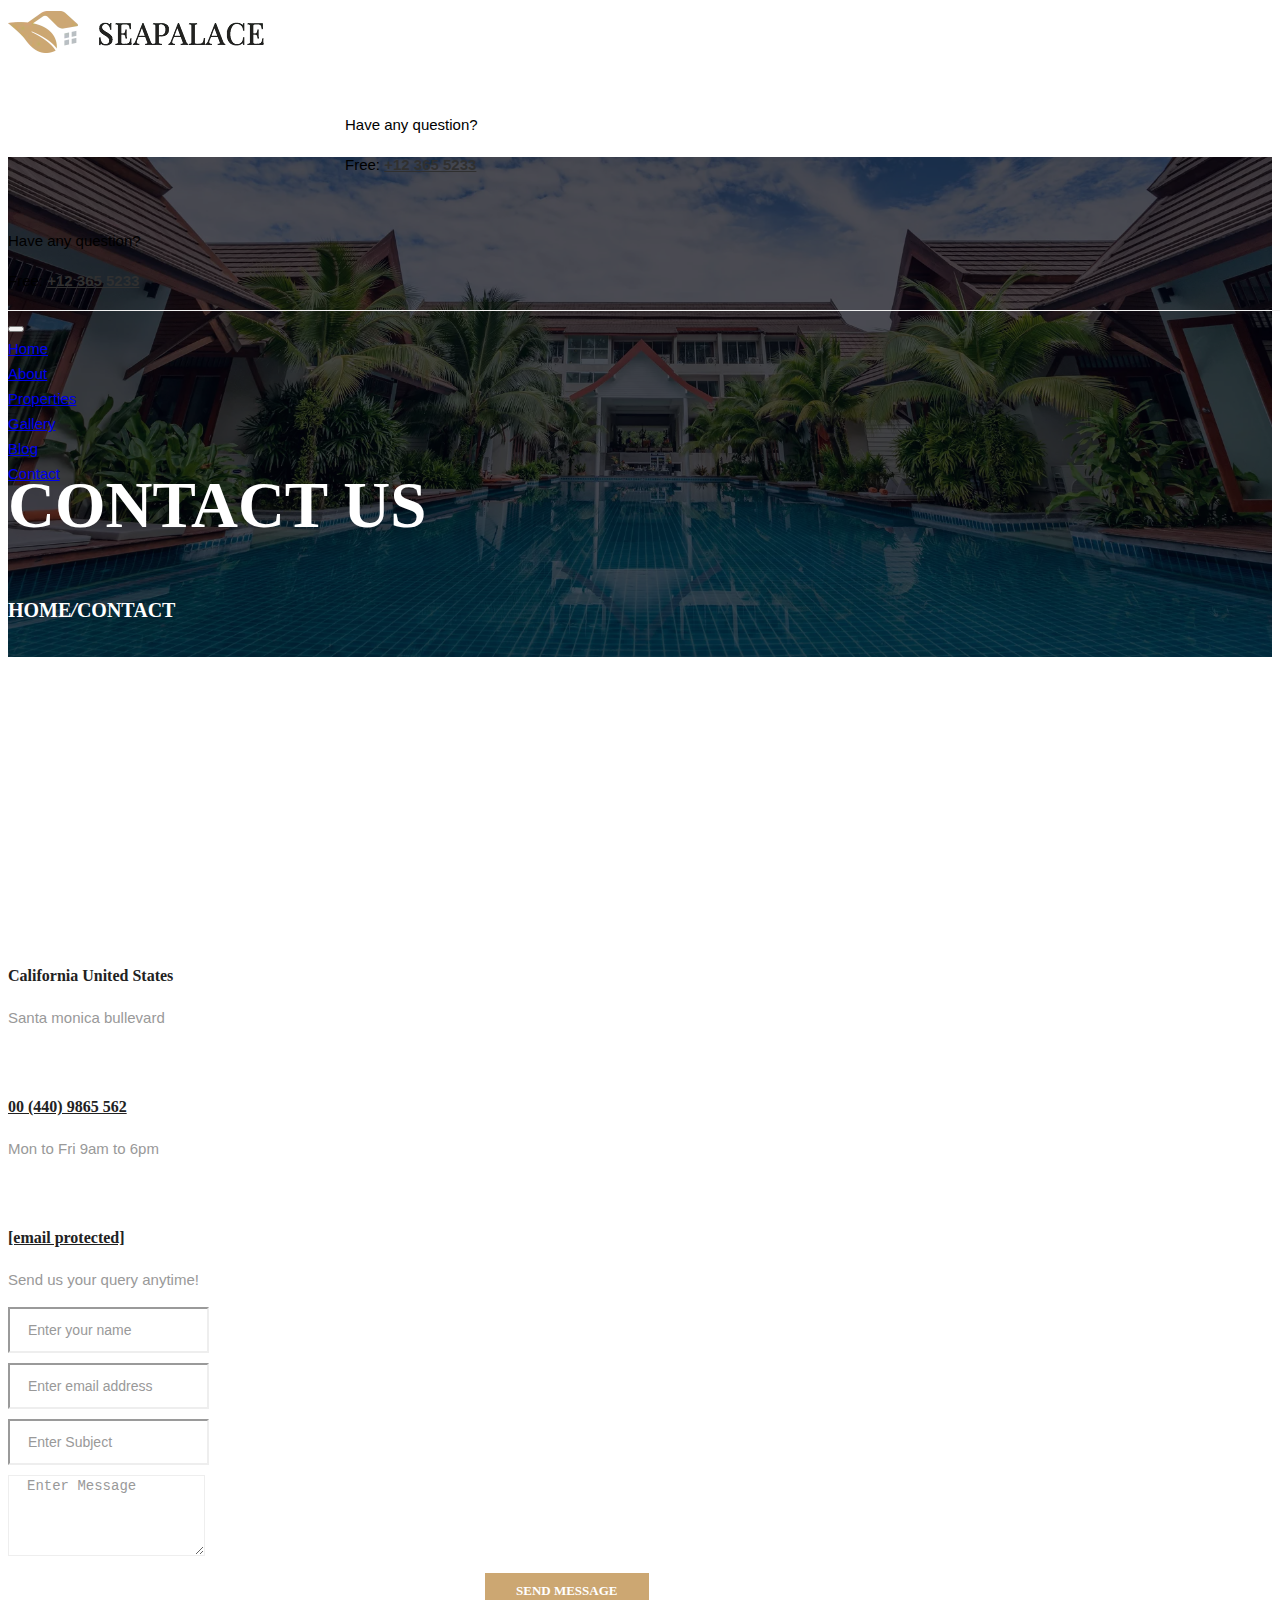
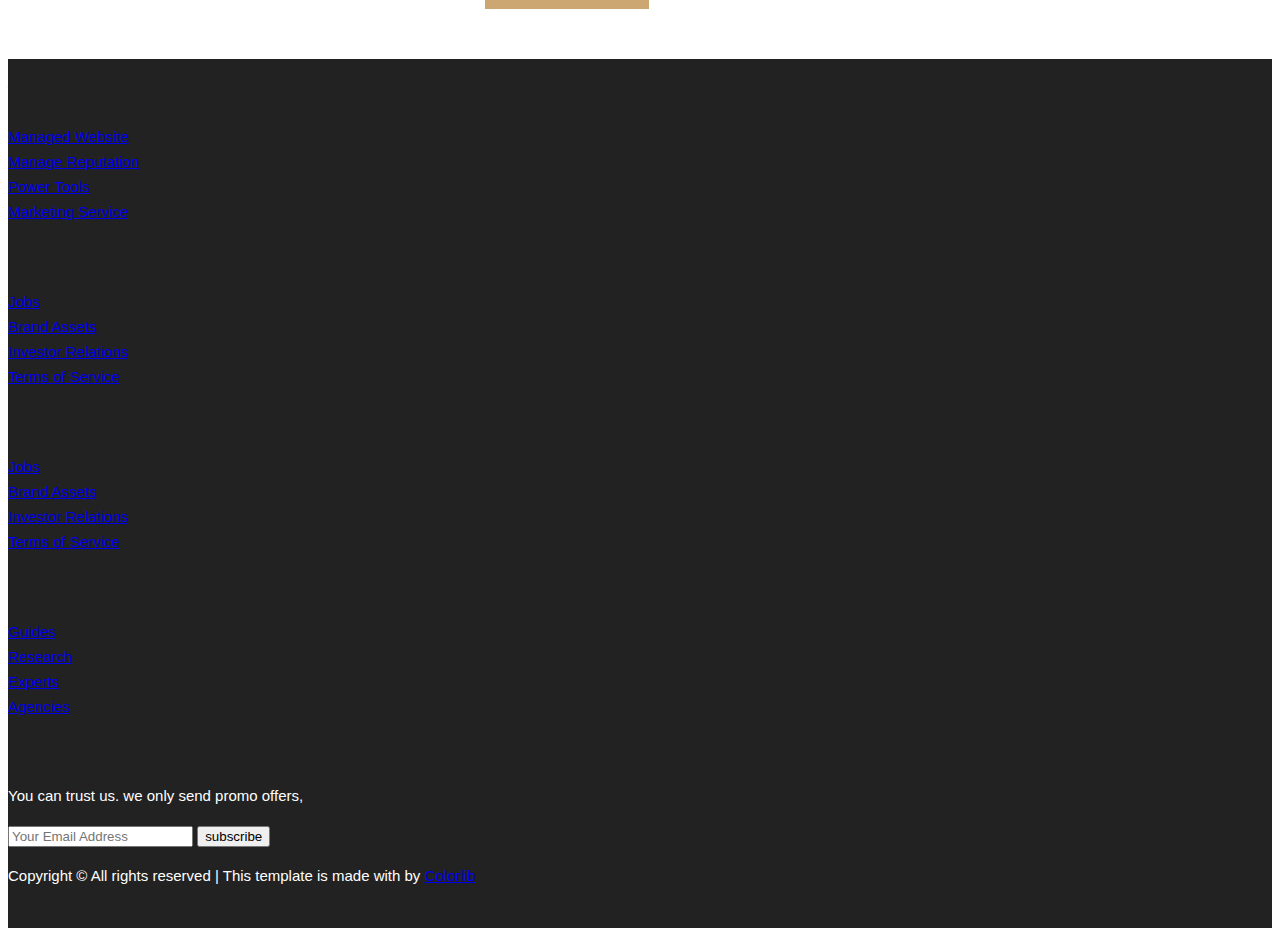
<file: contact.html>
<!DOCTYPE html>
<html lang="en">
<head>
    <meta charset="UTF-8">
    <meta name="viewport" content="width=device-width, initial-scale=1.0">
    <link rel="stylesheet" href="style.css">
    <link href="https://cdn.jsdelivr.net/npm/bootstrap@5.0.2/dist/css/bootstrap.min.css" rel="stylesheet" integrity="sha384-EVSTQN3/azprG1Anm3QDgpJLIm9Nao0Yz1ztcQTwFspd3yD65VohhpuuCOmLASjC" crossorigin="anonymous">
    <link rel="stylesheet" href="https://cdnjs.cloudflare.com/ajax/libs/font-awesome/6.5.2/css/all.min.css" integrity="sha512-SnH5WK+bZxgPHs44uWIX+LLJAJ9/2PkPKZ5QiAj6Ta86w+fsb2TkcmfRyVX3pBnMFcV7oQPJkl9QevSCWr3W6A==" crossorigin="anonymous" referrerpolicy="no-referrer" />
    <title>Document</title>
</head> <header class="header_area">
    <div class="header-top">
    <div class="container">
    <div class="d-flex align-items-center">
    <div id="logo">
    <a href="index.html"><img src="./img/Logo.png" alt title /></a>
    </div>
    <div class="ml-auto d-none d-md-block d-md-flex">
    <div class="media header-top-info">
    <span class="header-top-info__icon"><i class="fa-solid fa-phone" style="color: #f2c59c;"></i></span>
    <div class="media-body">
    <p>Have any question?</p>
    <p>Free: <a href="tel:+12 365 5233">+12 365 5233</a></p>
    </div>
    </div>
    <div class="media header-top-info">
    <span class="header-top-info__icon"><i class="fa-solid fa-envelope" style="color: #f2c59c;"></i></span>
    <div class="media-body">
    <p>Have any question?</p>
    <p>Free: <a href="tel:+12 365 5233">+12 365 5233</a></p>
    </div>
    </div>
    </div>
    </div>
    </div>
    </div>
    <div class="main_menu">
    <nav class="navbar navbar-expand-lg navbar-light">
    <div class="container">
    
    
    <button class="navbar-toggler" type="button" data-toggle="collapse" data-target="#navbarSupportedContent" aria-controls="navbarSupportedContent" aria-expanded="false" aria-label="Toggle navigation">
    <span class="icon-bar"></span>
    <span class="icon-bar"></span>
    <span class="icon-bar"></span>
    </button>
    
    <div class="collapse navbar-collapse offset" id="navbarSupportedContent">
    <ul class="nav navbar-nav menu_nav">
    <li class="nav-item active"><a class="nav-link" href="index.html">Home</a></li>
    <li class="nav-item"><a class="nav-link" href="about.html">About</a></li>
    <li class="nav-item"><a class="nav-link" href="properties.html">Properties</a></li>
    <li class="nav-item"><a class="nav-link" href="gallery.html">Gallery</a></li>
    <li class="nav-item submenu dropdown">
    <a href="#" class="nav-link dropdown-toggle" data-toggle="dropdown" role="button" aria-haspopup="true" aria-expanded="false">Blog</a>
    <ul class="dropdown-menu">
    <li class="nav-item"><a class="nav-link" href="blog.html">Blog</a></li>
    <li class="nav-item"><a class="nav-link" href="blog-single.html">Blog Details</a></li>
    </ul>
    </li>
    <li class="nav-item"><a class="nav-link" href="contact.html">Contact</a></li>
    </ul>
    </div>
    <ul class="social-icons ml-auto">
    <li><a href="#"><i class="fab fa-facebook-f"></i></a></li>
    <li><a href="#"><i class="fab fa-linkedin-in"></i></a></li>
    <li><a href="#"><i class="fab fa-twitter"></i></a></li>
    <li><a href="#"><i class="fab fa-google-plus-g"></i></a></li>
    <li><a href="#"><i class="fas fa-rss"></i></a></li>
    </ul>
    </div>
    </nav>
    
    </div>
    </header>
    
    <main class="site-main">
    
    <section class="home-banner-area" id="home">
    <div class="container h-100">
    <div class="home-banner">
    <div class="text-center">
    <h1 id="blabla">CONTACT US</h1>
    <h1 id="pilla"> Home<em>/</em>Contact</h1>
    </div>
    </div>
    </div>
    </section>
    <br><br><div class="container">
    <iframe
    src="https://www.google.com/maps/embed?pb=!1m18!1m12!1m3!1d3162.927248938644!2d-122.08424968469017!3d37.42199977982562!2m3!1f0!2f0!3f0!3m2!1i1024!2i768!4f13.1!3m3!1m2!1s0x808fb24e29d2f1a7%3A0x66b1b17df23a6e55!2sGoogleplex!5e0!3m2!1sen!2sus!4v1616893097805!5m2!1sen!2sus"
    width="100%"
    style="border:0;"
    allowfullscreen=""
    loading="lazy">
</iframe>
</div>
<br><br><br>
<div class="row">
    <div class="col-md-4 col-lg-3 mb-4 mb-md-0">
    <div class="media contact-info">
    <span class="contact-info__icon"><i class="fa-solid fa-house" style="color: #ffb637;"></i></span>
    <div class="media-body">
    <h3>California United States</h3>
    <p>Santa monica bullevard</p>
    </div>
    </div>
    <div class="media contact-info">
    <span class="contact-info__icon"><i class="fa-solid fa-headphones" style="color:#ffb637;"></i></span>
    <div class="media-body">
    <h3><a href="tel:454545654">00 (440) 9865 562</a></h3>
    <p>Mon to Fri 9am to 6pm</p>
    </div>
    </div>
    <div class="media contact-info">
    <span class="contact-info__icon"><i class="fa-solid fa-envelope" style="color: #ffb637;"></i></span>
    <div class="media-body">
    <h3><a href="/cdn-cgi/l/email-protection#7c0f090c0c130e083c1f1310130e10151e521f1311"><span class="__cf_email__" data-cfemail="4d3e383d3d223f390d2e2221223f21242f632e2220">[email&#160;protected]</span></a></h3>
    <p>Send us your query anytime!</p>
    </div>
    </div>
    </div>
    <div class="col-md-8 col-lg-9">
    <form class="row contact_form" action="contact_process.php" method="post" id="contactForm" novalidate="novalidate">
    <div class="col-md-6">
    <div class="form-group">
    <input type="text" class="form-control" id="name" name="name" placeholder="Enter your name">
    </div>
    <div class="form-group">
    <input type="email" class="form-control" id="email" name="email" placeholder="Enter email address">
    </div>
    <div class="form-group">
    <input type="text" class="form-control" id="subject" name="subject" placeholder="Enter Subject">
    </div>
    </div>
    <div class="col-md-6">
    <div class="form-group">
    <textarea class="form-control different-control" name="message" id="message" rows="5" placeholder="Enter Message"></textarea>
    </div>
    </div>
    <div class="col-md-12 text-right">
    <button id="tbn" type="submit" value="submit" class="button-contact"><span >Send Message</span></button>
    </div>
    </form>
    </div>
    </div>
    </div>
    </section><br><br>
    <footer class="footer-area section-gap">
        <div class="container">
        <div class="row">
        <div class="col-xl-2 col-sm-6 mb-4 mb-xl-0 single-footer-widget">
        <h4>Top Products</h4>
        <ul>
        <li><a href="#">Managed Website</a></li>
        <li><a href="#">Manage Reputation</a></li>
        <li><a href="#">Power Tools</a></li>
        <li><a href="#">Marketing Service</a></li>
        </ul>
        </div>
        <div class="col-xl-2 col-sm-6 mb-4 mb-xl-0 single-footer-widget">
        <h4>Quick Links</h4>
        <ul>
        <li><a href="#">Jobs</a></li>
        <li><a href="#">Brand Assets</a></li>
        <li><a href="#">Investor Relations</a></li>
        <li><a href="#">Terms of Service</a></li>
        </ul>
        </div>
        <div class="col-xl-2 col-sm-6 mb-4 mb-xl-0 single-footer-widget">
        <h4>Features</h4>
        <ul>
        <li><a href="#">Jobs</a></li>
        <li><a href="#">Brand Assets</a></li>
        <li><a href="#">Investor Relations</a></li>
        <li><a href="#">Terms of Service</a></li>
        </ul>
        </div>
        <div class="col-xl-2 col-sm-6 mb-4 mb-xl-0 single-footer-widget">
        <h4>Resources</h4>
        <ul>
        <li><a href="#">Guides</a></li>
        <li><a href="#">Research</a></li>
        <li><a href="#">Experts</a></li>
        <li><a href="#">Agencies</a></li>
        </ul>
        </div>
        <div class="col-xl-4 col-md-8 mb-4 mb-xl-0 single-footer-widget">
        <h4>Newsletter</h4>
        <p>You can trust us. we only send promo offers,</p>
        <div class="form-wrap" id="mc_embed_signup">
        <form target="_blank" action="https://spondonit.us12.list-manage.com/subscribe/post?u=1462626880ade1ac87bd9c93a&amp;id=92a4423d01" method="get" class="form-inline">
        <input class="form-control" name="EMAIL" placeholder="Your Email Address" onfocus="this.placeholder = ''" onblur="this.placeholder = 'Your Email Address '" required type="email">
        <button class="click-btn btn btn-default text-uppercase">subscribe</button>
        <div style="position: absolute; left: -5000px;">
        <input name="b_36c4fd991d266f23781ded980_aefe40901a" tabindex="-1" value type="text">
        </div>
        <div class="info"></div>
        </form>
        </div>
        </div>
        </div>
        <div class="footer-bottom row align-items-center text-center text-lg-left">
        <p class="footer-text m-0 col-lg-8 col-md-12">
        Copyright &copy; All rights reserved | This template is made with <i class="fa fa-heart" aria-hidden="true"></i> by <a href="https://colorlib.com" target="_blank">Colorlib</a>
        </p>
        <div class="col-lg-4 col-md-12 text-center text-lg-right footer-social">
        <a href="#"><i class="fab fa-facebook-f"></i></a>
        <a href="#"><i class="fab fa-twitter"></i></a>
        <a href="#"><i class="fab fa-dribbble"></i></a>
        <a href="#"><i class="fab fa-behance"></i></a>
        </div>
        </div>
        </div>
        </footer>
</body>
<script src="https://cdn.jsdelivr.net/npm/bootstrap@5.0.2/dist/js/bootstrap.bundle.min.js" integrity="sha384-MrcW6ZMFYlzcLA8Nl+NtUVF0sA7MsXsP1UyJoMp4YLEuNSfAP+JcXn/tWtIaxVXM" crossorigin="anonymous"></script>
</html>
</file>
<file: style.css>
body {
  color: #777777;
  font-family: "Roboto", sans-serif;
  font-size: 15px;
  font-weight: 400;
  line-height: 1.667; }
ul {
  list-style-type: none;
  margin: 0;
  padding: 0; }
#home{
  background-image: url(./img/header-bg.jpg);
  margin-top: 157px;
}
a:hover {
  text-decoration: none; }
h1,h2,h3,h4,h5 {
  font-family: "Playfair Display", serif;
  color: #222222;
  font-weight: 700; }

h1,.h1 {
  font-size: 70px;
  font-weight: 700; }

h2,.h2 {
  font-size: 32px;
  font-weight: 700; }

a {
  display: inline-block; }

button {
  cursor: pointer; }

.button {
  display: inline-block;
  font-family: "Playfair Display", serif;
  font-weight: 700;
  transition: all .3s ease;
  cursor: pointer;
  text-transform: uppercase;
  color: #fff; }
  .button--active {
    padding: 10px 32px !important;
    background: #cca772; }
  .button:focus {
    outline: 0;
    box-shadow: none; }

.section-margin {
  margin: 70px 0; }
  .section-margin--small {
    margin: 35px 0; }
.section-padding {
  padding: 60px 0; }


.bg-porcelain {
  background: #f7f9f9; }

.nice-select {
  width: 100%;
  height: 50px;
  border-radius: 0;
  border-color: #ECECEC;
  color: #999999;
  padding-top: 4px; }
  .nice-select::after {
    right: 16px; }
  .nice-select .list {
    min-width: 200px; }

.pb-20px {
  padding-bottom: 20px; }

.pb-80px {
  padding-bottom: 40px; }

.mb-30px {
  margin-bottom: 30px; }

.py-80px {
  padding-top: 80px;
  padding-bottom: 80px; }

.header_area {
  position: absolute;
  width: 100%;
  z-index: 999999;
  background: #fff;
    background: transparent;
    padding: 0px;
    border: 0px;
    border-radius: 0px; }
            .header_area .navbar .nav .nav-item.submenu ul {
              position: absolute;
              top: 120%;
              left: 0px;
              min-width: 200px;
              text-align: left;
              opacity: 0;
              transition: all 300ms ease-in;
              visibility: hidden;
              display: block;
              border: none;
              padding: 0px;
              border-radius: 0px; } 
          .header_area .navbar .nav .nav-item.submenu ul:before {
            content: "";
            width: 0;
            height: 0;
            border-style: solid;
            border-width: 10px 10px 0 10px;
            border-color: #ffffff transparent transparent transparent;
            position: absolute;
            right: 24px;
            top: 45px;
            z-index: 3;
            opacity: 0;
            transition: all 400ms linear; }
          .header_area .navbar .nav .nav-item.submenu ul .nav-item {
            display: block;
            float: none;
            margin-right: 0px;
            border-bottom: 1px solid #ededed;
            margin-left: 0px;
            transition: all 0.4s linear; }
            .header_area .navbar .nav .nav-item.submenu ul .nav-item.active .nav-link {
              color: #cca772; }
            .header_area .navbar .nav .nav-item.submenu ul .nav-item .nav-link {
              line-height: 45px;
              padding: 0px 30px;
              transition: all 150ms linear;
              display: block;
              margin-right: 0px; }
            .header_area .navbar .nav .nav-item.submenu ul .nav-item:last-child {
              border-bottom: none; }
            .header_area .navbar .nav .nav-item.submenu ul .nav-item:hover .nav-link {
              color: #cca772; }
        .header_area .navbar .nav .nav-item.submenu:hover ul .nav-item {
margin-top: 0px; }
.header_area .navbar .nav .nav-item:last-child {
  margin-right: 0px; }
  .header_area.navbar_fixed .main_menu {
    background: #fff;
    position: fixed;
    width: 100%;
    top: -70px;
    left: 0;
    right: 0; }
    .header_area.navbar_fixed .main_menu .navbar .nav .nav-item .nav-link {
      line-height: 30px; }

#search_input_box {
  text-align: center;
  padding: 5px 20px;
  position: fixed;
  width: 100%; }
  #search_input_box .form-control {
    background: transparent;
    border: 0;
    color: #ffffff;
    font-weight: 400;
    font-size: 15px;
    padding: 0; }
    #search_input_box .form-control:focus {
      box-shadow: none;
      outline: none; }
  #search_input_box input.placeholder {
    color: #ffffff;
    font-size: 14px; }
  #search_input_box input:-moz-placeholder {
    color: #ffffff;
    font-size: 14px; }
  #search_input_box input::-moz-placeholder {
    color: #ffffff;
    font-size: 14px; }
  #search_input_box input::-webkit-input-placeholder {
    color: #ffffff;
    font-size: 14px; }
  #search_input_box .btn {
    width: 0;
    height: 0;
    padding: 0;
    border: 0; }
  #search_input_box .lnr-cross {
    color: #fff;
    font-weight: 600;
    cursor: pointer;
    padding: 10px 3px; }
.header-top {
  padding: 17px 0;
  border-bottom: 1px solid #F0F0F0; }
  .header-top-info:last-child {
    margin-bottom: 0; }
  .header-top-info__icon {
    margin-right: 12px; }
    .header-top-info__icon i, .header-top-info__icon span {
      font-size: 22px;
      color: #cca772; }
  .header-top-info .media-body p {
    margin-bottom: 0; }
  .header-top-info .media-body a {
    color: #303030;
    font-weight: bold; }
  .header-top-info:not(:last-child) {
    margin-right: 10px; }
footer{
  background-color: #222222;
}
.section-intro__style {
  margin-bottom: 14px; }
.home-banner {
  position: relative; }
  .home-banner h4, .home-banner h1, .home-banner a {
    text-transform: uppercase;
    color: #fff; }
  .home-banner h4 {
    font-size: 18px;
    margin-bottom: 15px; }
  .home-banner h1 {
    font-size: 27px;
    margin-bottom: 35px; }
  .home-banner-area {
    height: 500px;
    background: url("../img/home/header-bg.jpg") center center no-repeat;
    background-size: cover;
    position: relative;
    z-index: 1; }
    .home-banner-area .home-banner {
      position: absolute;
      top: 50%;
      left: 50%;
      width: 100%;
      transform: translateX(-50%); }
    .home-banner-area::after {
      content: "";
      display: block;
      position: absolute;
      top: 0;
      left: 0;
      width: 100%;
      height: 100%;
      background: rgba(1, 2, 11, 0.7);
      z-index: -1; }
  .home-banner-btn {
    border: 2px solid #cca772;
    padding: 10px 45px; }
    .home-banner-btn:hover {
      background: #cca772;
      color: #fff; }
.form-search {
  max-width: 972px;
  background: #fff;
  margin-right: auto;
  margin-left: auto;
  padding: 40px 25px 20px 25px;
  box-shadow: 0px 5px 20px 0px rgba(0, 0, 0, 0.1); }
  .form-search .form-control {
    font-size: 14px;
    color: #999999;
    border-radius: 0;
    height: 50px;
    padding-left: 18px;
    border-color: #ECECEC; }
    .form-search .form-control:focus {
      outline: 0;
      box-shadow: none; }
    .form-search .form-control::placeholder {
      color: #999999; }
  .form-search .form-group {
    margin-bottom: 20px; }
    .form-search .form-group .nice-select {
      margin-bottom: 20px; }
  .form-search button {
    width: 100%;
    font-size: 13px;
    font-family: "Playfair Display", serif;
    font-weight: 700;
    border: 0;
    background: #cca772;
    height: 50px;
    text-transform: uppercase; }

.form-select-custom {
  width: 100%; }
  .form-select-custom select {
    width: 100%;
    height: 50px;
    border: 0;
    border: 1px solid #ECECEC;
    background: #fff url("../img/home/down-arrow.png") no-repeat;
    background-size: 11px;
    background-position: right 15px center;
    padding-left: 18px;
    color: #999999;
    font-size: 14px;
    -webkit-appearance: none;
    -moz-appearance: none; }
    .form-select-custom select:focus {
      outline: 0;
      box-shadow: none; }
.welcome {
  padding-top: 40px; }
  .welcome-images .card {
    border-radius: 0;
    border: 0;
    margin: 0 4px 4px 0; }
.card-explore {
  border: 0;
  border-radius: 0;
  box-shadow: 0px 10px 30px 0px rgba(153, 153, 153, 0.2);
  transition: all .4s ease; }
  .card-explore .card-img {
    border-radius: 0; }
  .card-explore__img {
    width: 100%;
    position: relative; }
    .card-explore__img::after {
      content: "";
      display: block;
      position: absolute;
      bottom: 0;
      left: 0;
      clip-path: polygon(0 83%, 0% 100%, 100% 100%);
      background: #fff;
      width: 100%;
      height: 190px; }
    .card-explore__img img {
      padding-bottom: 1px; }
  .card-explore .card-body {
    padding: 5px 18px 35px 40px; }
  .card-explore__price {
    font-size: 40px; }
    .card-explore__price sub {
      font-size: 18px; }
  .card-explore__title {
    font-size: 24px;
    margin: 12px 0 18px 0; }
    .card-explore__title a {
      color: #222222;
      transition: color .2s ease; }
  .card-explore__link {
    font-size: 13px;
    text-transform: uppercase;
    font-family: "Playfair Display", serif;
    font-weight: 700;
    color: #303030;
    transition: color .2s ease; }
    .card-explore__link i, .card-explore__link span {
      padding-left: 3px;
      transition: all .35s ease; }
  .card-explore:hover a {
    color: #cca772; }
  .card-explore:hover .card-explore__link i, .card-explore:hover .card-explore__link span {
    padding-left: 10px; }
.testi-carousel__item {
  background: #f7f9f9;
  padding: 30px 25px;
  transition: all .3s ease; }
  .testi-carousel__item .media-body p {
    margin-bottom: 12px; }
  .testi-carousel__item::after {
    content: '';
    width: 0;
    height: 0;
    position: absolute;
    left: 0;
    bottom: 0;
    border-bottom: 15px solid #ffffff;
    border-left: 500px solid rgba(255, 255, 255, 0.13);
    -moz-transform: scale(0.9999); }
  .testi-carousel__item:hover {
    box-shadow: 0px 10px 20px 0px rgba(153, 153, 153, 0.2);
    background: #fff; }

.testi-carousel__img {
  width: 70px;
  height: 70px;
  border-radius: 50%;
  margin-right: 20px; }

.testi-carousel__intro h3 {
  font-size: 24px;
  font-weight: 400;
  margin-bottom: 5px; }

.testi-carousel__intro p {
  font-size: 14px;
  color: #999999; }
.card-news {
  border: 0;
  border-radius: 0;
  box-shadow: 0px 10px 30px 0px rgba(153, 153, 153, 0.2);
  transition: all .4s ease; }
  .card-news__info {
    margin-bottom: 10px; }
    .card-news__info li {
      display: inline-block;
      font-size: 14px;
      color: #999999; }
      .card-news__info li:not(:last-child) {
        margin-right: 13px; }
      .card-news__info li .news-icon {
        font-size: 12px;
        color: #cca772;
        margin-right: 5px; }
      .card-news__info li a {
        color: #999999; }
  .card-news .card-img {
    border-radius: 0;
    padding-bottom: 1px; }
  .card-news__img {
    width: 100%;
    position: relative; }
    .card-news__img::after {
      content: "";
      display: block;
      position: absolute;
      bottom: 0;
      left: 0;
      clip-path: polygon(0 100%, 100% 100%, 100% 83%);
      background: #fff;
      width: 100%;
      height: 190px; }
  .card-news .card-body {
    padding: 18px 20px 35px 40px; }
  .card-news__title {
    font-size: 24px;
    margin: 12px 0 18px 0;
    font-weight: 700; }
    .card-news__title a {
      color: #222222;
      transition: color .2s ease; }
  .card-news__link {
    font-size: 13px;
    text-transform: uppercase;
    font-family: "Playfair Display", serif;
    font-weight: 700;
    color: #303030;
    transition: color .2s ease; }
    .card-news__link i, .card-news__link span {
      padding-left: 3px;
      transition: all .35s ease; }
  .card-news:hover .card-news__title a {
    color: #cca772; }
  .card-news:hover .card-news__link i, .card-news:hover .card-news__link span {
    padding-left: 10px; }
.video-area {
  background: url("../img/home/video-bg.png") left center no-repeat;
  background-size: cover;
  padding: 50px 10px;
  position: relative;
  z-index: 1; }

    .video-area {
      padding: 175px 10px; } 
  .video-area::after {
    content: "";
    display: block;
    position: absolute;
    top: 0;
    left: 0;
    width: 100%;
    height: 100%;
    background: rgba(10, 0, 0, 0.3);
    z-index: -1; }
  .video-area h3 {
    font-size: 30px;
    color: #fff;
    font-weight: 700;
    margin-bottom: 15px; }
  .video-area p {
    color: #fff;
    margin-bottom: 0; }
  .video-area .play-btn {
    width: 80px;
    height: 80px;
    display: block;
    border-radius: 50%;
    background: #fff;
    margin-bottom: 18px; }
    .video-area .play-btn img {
      margin-top: 34px; }
.card-special {
  padding: 45px 35px;
  border: 0;
  border-radius: 0;
  transition: all .4s ease; }
  .card-special__icon {
    font-size: 24px;
    color: #cca772;
    margin-right: 13px; }
  .card-special__title {
    margin: 0;
    font-weight: 400;
    transition: all .4s ease; }
  .card-special .card-body {
    padding: 0; }
    .card-special .card-body p {
      margin-bottom: 0; }
  .card-special:hover {
    background: #cca772;
    color: #fff; }
    .card-special:hover .card-special__icon, .card-special:hover .card-special__title {
      color: #fff; }
.video-play-button {
  position: relative;
  box-sizing: content-box;
  display: inline-block;
  width: 32px;
  height: 44px;
  border-radius: 50%;
  padding: 46px 8px 18px 28px;
  transform: scale(0.8);
  margin-left: -59px;
}
  .video-play-button:before, .video-play-button:after {
    content: "";
    position: absolute;
    left: 50%;
    top: 50%;
    display: block;
    width: 80px;
    height: 80px;
    border-radius: 50%;
    background: linear-gradient(90deg, #ffffff 0%, #ffffff 100%); 
  background-image: url("fa-solid fa-play");


  }

.social-icons li {
  display: inline-block;
  padding-right: 12px; }
  .social-icons li:last-child {
    padding-right: 0; }
  .social-icons li a {
    font-size: 14px;
    color: #a0a8ab; }
    .social-icons li a:hover {
      color: #cca772; }

.button-blog {
  display: inline-block;
  font-size: 14px;
  color: #303030;
  background: #fff;
  padding: 8px 25px;
  text-transform: capitalize;
  transition: all .5s ease; }
  .button-blog:hover {
    color: #fff;
    background: #cca772; }

.button-postComment {
  font-size: 14px;
  padding: 8px 40px !important; }

.button-form {
  border: 1px solid #cca772 !important;
  color: #303030; }
  .button-form:hover {
    background: transparent;
    border-color: #cca772; }

.button--active:hover {
  background: transparent;
  border-color: #cca772;
  color: #222222; }

.button-contact {
  border: 1px solid #cca772 !important;
  padding: 9px 30px;
  background: #cca772;
  color: #fff;
  font-size: 13px;
  font-weight: 700;
  font-family: "Playfair Display", serif;
  text-transform: uppercase; }
  .button-contact:hover {
    outline: 0;
    background: transparent;
    border-color: #cca772;
    color: #cca772; }
.contact-banner {
  position: relative; }
  .contact-banner h4, .contact-banner h1, .contact-banner a {
    text-transform: uppercase;
    color: #fff; }
  .contact-banner h4 {
    font-size: 18px;
    margin-bottom: 15px; }
  .contact-banner h1 {
    font-size: 37px;
    margin-bottom: 5px; }
    .contact-banner-area .contact-banner {
      position: absolute;
      top: 58%;
      left: 50%;
      width: 100%;
      transform: translateX(-50%); }
    .contact-banner-area::after {
      content: "";
      display: block;
      position: absolute;
      top: 0;
      left: 0;
      width: 100%;
      height: 100%;
      background: rgba(1, 2, 11, 0.7);
      z-index: -1; }

.contact-info__icon {
  margin-right: 20px; }
  .contact-info__icon i, .contact-info__icon span {
    color: #cca772;
    font-size: 20px; }

.contact-info .media-body h3 {
  font-size: 16px;
  margin-bottom: 0; }
  .contact-info .media-body h3 a {
    color: #222222; }

.contact-info .media-body p {
  color: #999999; }
.banner-breadcrumb {
  display: inline-block; }
  .banner-breadcrumb .breadcrumb {
    background: transparent;
    padding: 0; }
    .banner-breadcrumb .breadcrumb-item {
      padding: .1rem; }
      .banner-breadcrumb .breadcrumb-item a {
        text-transform: capitalize; }
      .banner-breadcrumb .breadcrumb-item + .breadcrumb-item::before {
        color: #fff;
        padding-right: .1rem; }
      .banner-breadcrumb .breadcrumb-item.active {
        color: #fff; }
.contact_form .form-group {
  margin-bottom: 10px; }

.contact_form input {
  border-radius: 0;
  height: 40px;
  padding-left: 18px;
  border-color: #EEEEEE; }
  .contact_form input:focus {
    outline: 0;
    box-shadow: none; }
  .contact_form input::placeholder {
    font-size: 14px;
    color: #999999; }

.contact_form textarea {
  border-radius: 0;
  padding-left: 18px;
  border-color: #EEEEEE; }
  .contact_form textarea::placeholder {
    font-size: 14px;
    color: #999999; }
.accomodation.form-search-position {
  bottom: 75px; }
.blog-banner {
  position: relative; }
  .blog-banner h4, .blog-banner h1, .blog-banner a {
    text-transform: uppercase;
    color: #fff; }
  .blog-banner h4 {
    font-size: 18px;
    margin-bottom: 15px; }
  .blog-banner h1 {
    font-size: 37px;
    margin-bottom: 5px; }
  .blog-banner-area {
    height: 380px;
    background: url("../img/home/contact-bg.png") center center no-repeat;
    background-size: cover;
    position: relative;
    z-index: 1; }
nav{
color: white;
}
/* *{
  border: 1px solid;
} */
.testi-carousel__item {
  background: #f7f9f9;
  padding: 30px 25px;
  transition: all .3s ease;
  width: 460px;
  display: inline-block;
  margin-left: 50px;
}
.carousel-caption{
  height: 200px;
}
.w-100 {
  width: 100% !important;
  height: 390px;
}
.video-area{
  background-image: url(./img/video-bg.png);
}
.video-play-button{

}
/* .video-play-button:after {
  content: "";
  position: absolute;
  left: 50%;
  top: 50%;
  display: block;
  width: 80px;
  height: 80px;
  border-radius: 50%;
  background: linear-gradient(90deg, #ffffff 0%, #ffffff 100%);
  background-image: url(./img/play-button-png-filename-play-button-png-237.png);
height: 20px;
width: 20px;
justify-content: center;
} */
 #play{
  border: 1px solid rgb(255, 255, 255);
padding-top: 20px;
padding-left:20px ;
padding-bottom:20px ;
padding-right: 20px;
background: #ffffff;
border-radius: 50%;
margin-left: 54px;

 }
 header{
  color: rgb(0, 0, 0);
 }
 .header-top {
  padding: 17px 0;
  border-bottom: 1px solid #F0F0F0;
  margin-top: -163px;
}
.header-top-info:not(:last-child) {
  margin-right: 23px;
  margin-left: 337px;
}
.header-top-info:last-child {
  margin-bottom: 0;
  margin-top: 0px;
}
.nav-link:hover {
  color: rgb(249 202 97 / 70%);
}
#blabla{
  font-size: 65px;
}
#pilla{
  font-size: 20px;
}
iframe{
  justify-content: center;
}
#tbn{
  margin-left: 477px;
}
footer{
  color: white;
}
.card-special{
  box-sizing: border-box;
}
.container{
  display: inline-block !important;
}
</file>
